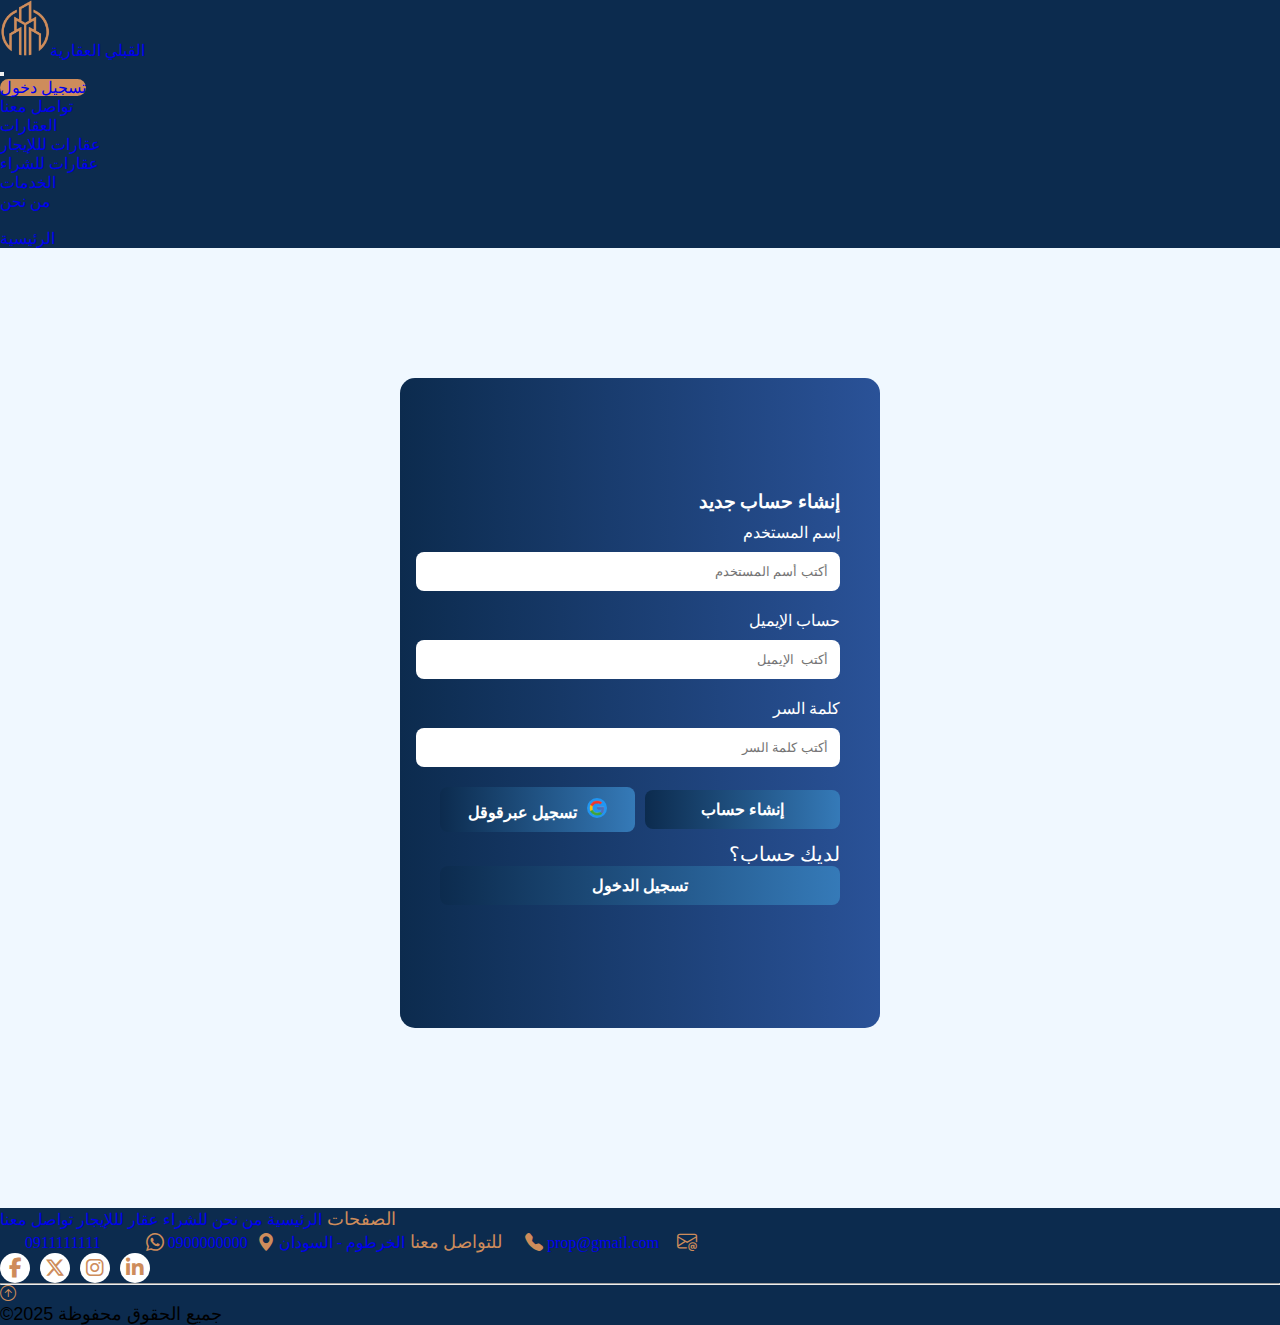
<file: acount.html>
<!DOCTYPE html>
<html lang="en">
<head>
    <meta charset="UTF-8">
    <meta name="viewport" content="width=device-width, initial-scale=1.0">
    <link rel="stylesheet" href=" https://cdn.jsdelivr.net/npm/bootstrap-icons@1.11.3/font/bootstrap-icons.min.css">
    <link rel="stylesheet" href="https://cdnjs.cloudflare.com/ajax/libs/font-awesome/6.4.0/css/all.min.css">
    <link rel="stylesheet" href="https://cdnjs.cloudflare.com/ajax/libs/font-awesome/6.5.0/css/all.min.css">
    <link href="https://cdn.jsdelivr.net/npm/bootstrap@5.0.2/dist/css/bootstrap.min.css" rel="stylesheet" integrity="sha384-EVSTQN3/azprG1Anm3QDgpJLIm9Nao0Yz1ztcQTwFspd3yD65VohhpuuCOmLASjC" crossorigin="anonymous">
    <link rel="stylesheet" href="style.css">
    <title>الرئيسية</title>
</head>
<style>

.containers{
    display: flex;
    flex-direction: column;
    justify-content: center;
    margin: auto;
    width: 400px;
    height: 570px;
    margin-top:130px;
    padding: 40px;
    color: #fff;
    /* : rgba(255, 255,255, 0.02); */
    border-radius: 15px;
    background: linear-gradient(to right, #0c2b4e, #2a5298);


    /* box-shadow: 0 8px 20px rgba(0, 0, 0, 0.05); */
}
/* .acount{
    justify-content: center;
    align-items: center;
} */

/* .creat-cont {
    display: flex;
    justify-content: center;
    align-items: center;



} */

.logo {
    text-align: center;
    margin-bottom: 30px;
    font-size: 28px;
}

input[type="text"],
input[type="email"],
input[type="password"],
input[type="number"],
textarea {
    width: 100%;
    padding: 12px;
    margin: 10px 0;
    border: 0px;
    border-radius: 8px;
    outline: none;
    margin-bottom: 20px;

}




.title {
    margin-bottom: 10px;
}

.btn {
    display: flex;
    flex-direction: column;
    width: 100%;
    border: none;
    outline: none;
    padding: 10px;
    font-size: 16px;
    /* background-color: #4a90e2; */
    border-radius: 8px;
    color: #fff;
    margin-bottom: 10px;
    cursor: pointer;
    transition: 0.3s;
    font-weight: bold;
    background-color: #357ab8;
    background: linear-gradient(to right, #0c2b4e, #357ab8);

}

.btn:hover {
    background: linear-gradient(to right, orange, #357ab8);

}

span {
    font-size: 20px;
}

.btnTwo {
    display: flex;
    justify-content: space-between;
    align-items: center;
    gap: 10px;
    font-weight: bold;

}

.login {
    display: inline-block;
    height: 45px;
}

button img {
    width: 20px;
    height: 20px;
    border-radius: 10px;
    margin: auto;
    font-weight: bold;
    margin-left: 10px;
}

@media(max-width:480px) {
    .containers {
        width: 90%;
        padding: 20px;
    }

    .containers input {
        font-size: 14px;
        padding: 10px;
    }
}

.containers button {
    font-size: 16px;
    padding: 10px;
}
       
</style>
<body>
    <div class="navbar navbar-expand-md navbar-dark p-3 text-white fixed-top">
        <div class="container" id="nav">
            <div>
             <a href="#" class="navbar-brand" style="font-family: Arial, Helvetica, sans-serif;"><img src="img/log2.png" alt="img" width="50px">القبلي العقارية</a>

             </div>
            <button class="navbar-toggler" type="button"data-bs-toggle="collapse"data-bs-target="#mainmenu"><span class="navbar-toggler-icon"></span></button>
            <div class="collapse navbar-collapse" id="mainmenu">
                <ul class="navbar-nav ms-auto text-center">
                    <li class="nav-item"><a href="login.html" class="nav-link text-white text-center" id="login"> تسجيل دخول </a></li>
                    <li class="nav-item"><a href="contact.html" class="nav-link text-white"> تواصل معنا </a></li>
                    <li class="nav-item dropdown">
                        <a href="#" class="nav-link text-white dropdown-toggle" data-bs-toggle="dropdown">العقارات</a>
                        <ul class="dropdown-menu">
                           <li><a href="rent.html" class="dropdown-item"> عقارات لللإيجار</a></li>
                           <li><a href="house.html" class="dropdown-item">عقارات للشراء</a></li>
                        </ul>
                    </li>
                    <li class="nav-item"><a href="services.html" class="nav-link text-white">الخدمات</a></li>
                 <li class="nav-item"><a href="about.html" class="nav-link text-white">من نحن </a></li>
                    <li class="nav-item">
                    <li class="nav-item"><a href="index.html" class="nav-link text-white"> الرئيسية </a></li>
                
                </ul>
            </div>
        </div>
    </div>

<div class="containers" dir="rtl">
    <div class="acount">
    <h3 class="title"> إنشاء حساب جديد</h3>

    <div class="creat-cont">
    <form action="">
        <label for="">إسم المستخدم</label>
        <input type="text" placeholder="أكتب أسم المستخدم">
        <label for="">حساب الإيميل</label>
        <input type="email"placeholder="أكتب  الإيميل" >
        <label for=""> كلمة السر</label>
        <input type="password" placeholder="أكتب كلمة السر">
       <div class="btnTwo">
                <button class="btn">إنشاء حساب</button>
        <button class="btn login " ><img src="photo_2025-12-03_05-00-18.jpg"alt="">تسجيل عبرقوقل </button>

       </div>
        <span>لديك حساب؟</span>
        <button class="btn">تسجيل الدخول</button>
    </form>
</div>
</div> 
</div> 
<br>
<br>
<br>
<br> 
<br>
<br>
<br>
<br> 
<br>
<br>


<!--footer-->
<footer class="py-4 text-center text-white">
    <div class="container">
  <div class="row">
     <div class="col-sm-12 col-md-6 col-lg-4">
      <a href="#hero" class="nav-link " style="color: #CE8C5B; font-size: large;"> الصفحات </a>
                  <a href="#hero" class="nav-link text-white "> الرئيسية</a>
               <a href="#hero" class="nav-link text-white">من نحن </a>
                <a href="buy.html" class="nav-link text-white">للشراء</a>
             <a href="rent.html" class="nav-link text-white">عقار لللإيجار</a>
               <a href="contact.html" class="nav-link text-white">تواصل معنا</a>
    
    </div>
     <div class="col-sm-12 col-md-6 col-lg-4">
        
    <a href="" class="nav-link " style="color: #CE8C5B; font-size: large;"> للتواصل معنا </a>
               <a href="#hero" class="nav-link text-white">  الخرطوم  - السودان <i class="bi bi-geo-alt-fill" style="font-size: 18px; margin-left: 5px;"></i></a>
                <a href="#features" class="nav-link text-white" style="margin-left: 22px;">0900000000  <i class="bi bi-whatsapp" style="font-size: 18px; margin-left: 19px;"></i> </a>
             <a href="#features" class="nav-link text-white" style="margin-left: 25px;">0911111111 <i class="bi bi-telephone-fill" style="font-size: 18px; margin-left: 19px;"></i> </a>
               <a href="#features" class="nav-link text-white">prop@gmail.com <i class="bi bi-envelope-at" style="font-size: 20px; margin-left: 14px;"></i></a>
           
    </div>
    <div class="col-sm-12 col-md-6 col-lg-4">
      <div class="footer-left">
      <div class="social-icons mt-5">
        <a href="#"><i class="fab fa-facebook-f"></i></a>
        <a href="#"><i class="fa-brands fa-x-twitter"></i></a>
        <a href="#"><i class="fab fa-instagram"></i></a>
        <a href="#"><i class="fab fa-linkedin-in"></i></a>
      </div>
      
    </div>
    </div>
  </div>
</div>
   <hr>
    <div class="container">
      <a href="#" class="position-fixed bottom-0 p-3 d-flex" style="margin-bottom: 18px;">
            <i class="bi bi-arrow-up-circle h2 " style="color: #CE8C5B;"></i> 
        </a>
 <p>&copy;</span>2025 جميع الحقوق محفوظة</p>
    </div>
</footer>



<script>
    const navLinks = document.querySelectorAll('.navbar-nav .nav-link');
navLinks.forEach(link => {
    link.addEventListener('click', () => {
        // إغلاق القائمة  عند الضغط على أي رابط
        const collapseElement = document.getElementById('navbarNav');
        const collapseInstance = bootstrap.Collapse.getInstance(collapseElement);
        if (collapseInstance) {
            collapseInstance.hide();  // إخفاء القائمة
        }
    });
});
</script>

<script src="https://cdn.jsdelivr.net/npm/bootstrap@5.0.2/dist/js/bootstrap.bundle.min.js" integrity="sha384-MrcW6ZMFYlzcLA8Nl+NtUVF0sA7MsXsP1UyJoMp4YLEuNSfAP+JcXn/tWtIaxVXM" crossorigin="anonymous"></script>
<script src="main.js"></script>
</body>
</html>
</file>
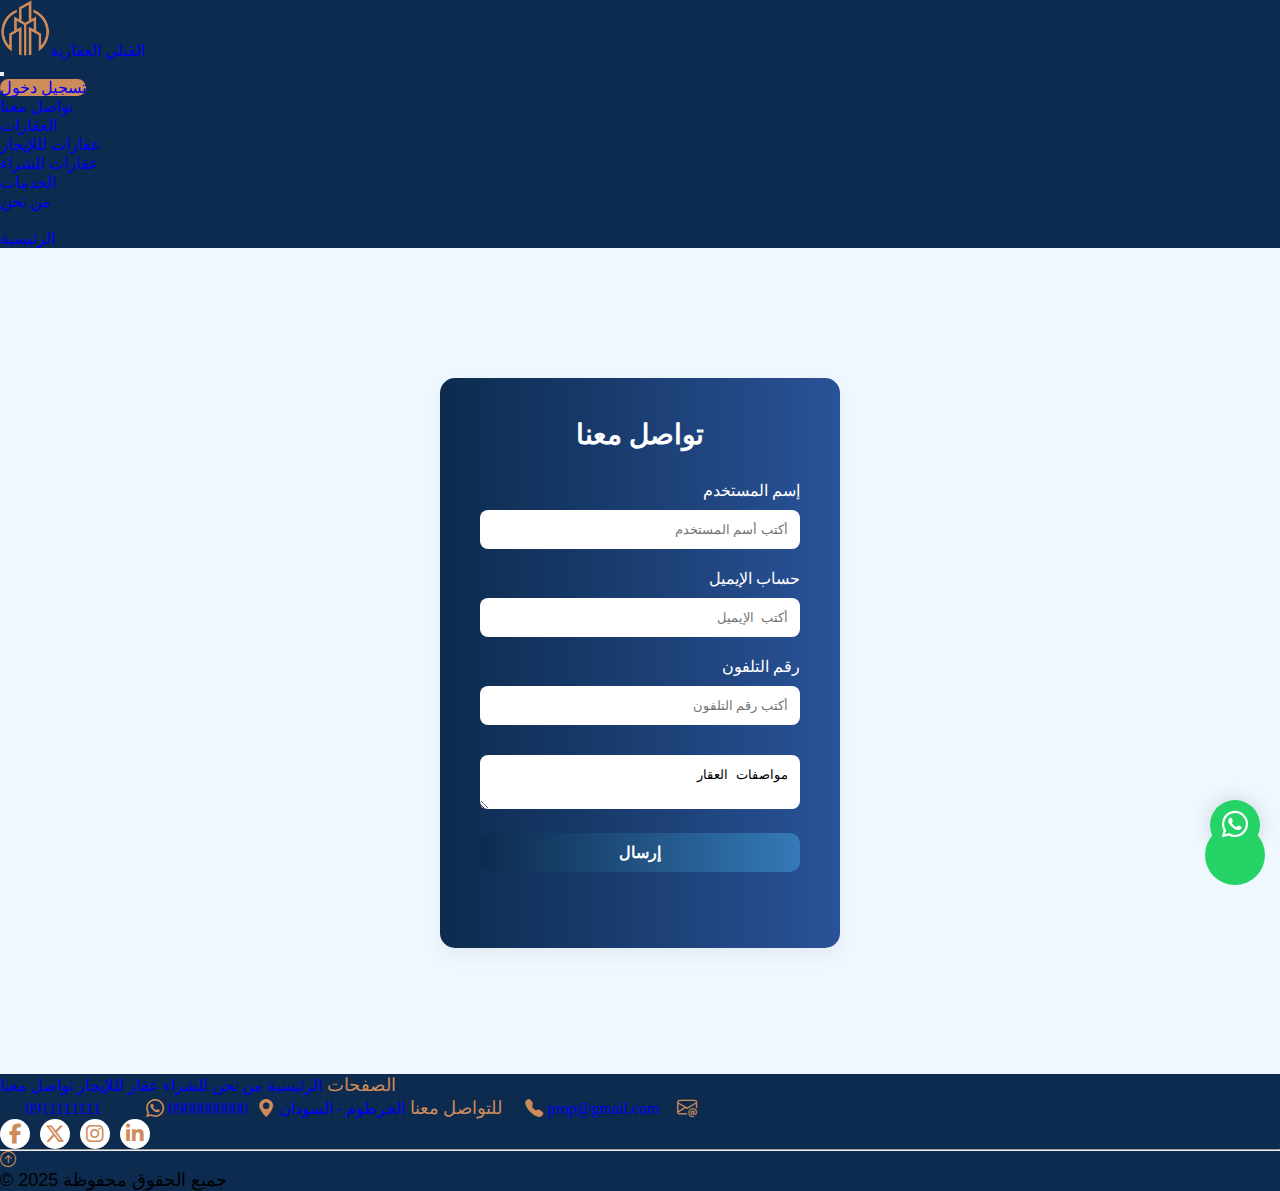
<file: contact.html>
<!DOCTYPE html>
<html lang="en">
<head>
    <meta charset="UTF-8">
    <meta name="viewport" content="width=device-width, initial-scale=1.0">
    <link rel="stylesheet" href=" https://cdn.jsdelivr.net/npm/bootstrap-icons@1.11.3/font/bootstrap-icons.min.css">
    <link rel="stylesheet" href="https://cdnjs.cloudflare.com/ajax/libs/font-awesome/6.4.0/css/all.min.css">
    <link rel="stylesheet" href="https://cdnjs.cloudflare.com/ajax/libs/font-awesome/6.5.0/css/all.min.css">
    <link href="https://cdn.jsdelivr.net/npm/bootstrap@5.0.2/dist/css/bootstrap.min.css" rel="stylesheet" integrity="sha384-EVSTQN3/azprG1Anm3QDgpJLIm9Nao0Yz1ztcQTwFspd3yD65VohhpuuCOmLASjC" crossorigin="anonymous">
    <link rel="stylesheet" href="style1.css">
    <link rel="stylesheet" href="style.css">
 <title>للتواصل</title>
</head>
<style>
    .containers{
        height: 570px;
        margin-top: 130px;
    }
    
</style>
    
<body>
    <div class="navbar navbar-expand-md navbar-dark p-3 text-white fixed-top">
        <div class="container" id="nav">
            <div>
             <a href="#" class="navbar-brand" style="font-family: Arial, Helvetica, sans-serif;"><img src="img/log2.png" alt="img" width="50px">القبلي العقارية</a>

             </div>
            <button class="navbar-toggler" type="button"data-bs-toggle="collapse"data-bs-target="#mainmenu"><span class="navbar-toggler-icon"></span></button>
            <div class="collapse navbar-collapse" id="mainmenu">
                <ul class="navbar-nav ms-auto text-center">
                    <li class="nav-item"><a href="login.html" class="nav-link text-white text-center" id="login"> تسجيل دخول </a></li>
                    <li class="nav-item"><a href="contact.html" class="nav-link text-white"> تواصل معنا </a></li>
                    <li class="nav-item dropdown">
                        <a href="#" class="nav-link text-white dropdown-toggle" data-bs-toggle="dropdown">العقارات</a>
                        <ul class="dropdown-menu">
                           <li><a href="rent.html" class="dropdown-item"> عقارات لللإيجار</a></li>
                           <li><a href="house.html" class="dropdown-item">عقارات للشراء</a></li>
                        </ul>
                    </li>
                     <li class="nav-item"><a href="about.html" class="nav-link text-white">الخدمات</a></li>
               <li class="nav-item"><a href="about.html" class="nav-link text-white">من نحن </a></li>
                    <li class="nav-item">
                    <li class="nav-item"><a href="index.html" class="nav-link text-white"> الرئيسية </a></li>
                
                </ul>
            </div>
        </div>
    </div>

<div class="containers" dir="rtl">
                <h1 class="logo">تواصل معنا </h1>

    <div class="creat-cont">
    <form action="">
        <label for="">إسم المستخدم</label>
        <input type="text" placeholder="أكتب أسم المستخدم">
        <label for="">حساب الإيميل</label>
        <input type="email"placeholder="أكتب  الإيميل" >
        <label for="">  رقم التلفون</label>
        <input type="number" placeholder="أكتب رقم التلفون">
<textarea name="" id="">مواصفات العقار </textarea>
          <button class="btn">إرسال</button>
    </form>
</div>
</div>  
<br><br><br><br>  <br><br><br>  

<div id="watsapp">
    <a href="https://wa.me/" class="watsapp"><i class="fa-brands fa-whatsapp"></i></a>
</div>

<!--footer-->
<footer class="py-4 text-center text-white">
    <div class="container">
  <div class="row">
     <div class="col-sm-12 col-md-6 col-lg-4">
      <a href="#hero" class="nav-link " style="color: #CE8C5B; font-size: large;"> الصفحات </a>
                  <a href="#hero" class="nav-link text-white "> الرئيسية</a>
               <a href="#hero" class="nav-link text-white">من نحن </a>
                <a href="#features" class="nav-link text-white">للشراء</a>
             <a href="#features" class="nav-link text-white">عقار لللإيجار</a>
               <a href="#features" class="nav-link text-white">تواصل معنا</a>
    
    </div>
     <div class="col-sm-12 col-md-6 col-lg-4">
        
    <a href="" class="nav-link " style="color: #CE8C5B; font-size: large;"> للتواصل معنا </a>
               <a href="#hero" class="nav-link text-white">  الخرطوم  - السودان <i class="bi bi-geo-alt-fill" style="font-size: 18px; margin-left: 5px;"></i></a>
                <a href="#features" class="nav-link text-white" style="margin-left: 22px;">0900000000  <i class="bi bi-whatsapp" style="font-size: 18px; margin-left: 19px;"></i> </a>
             <a href="#features" class="nav-link text-white" style="margin-left: 25px;">0911111111 <i class="bi bi-telephone-fill" style="font-size: 18px; margin-left: 19px;"></i> </a>
               <a href="#features" class="nav-link text-white">prop@gmail.com <i class="bi bi-envelope-at" style="font-size: 20px; margin-left: 14px;"></i></a>
           
    </div>
    <div class="col-sm-12 col-md-6 col-lg-4">
      <div class="footer-left">
      <div class="social-icons mt-5">
        <a href="#"><i class="fab fa-facebook-f"></i></a>
        <a href="#"><i class="fa-brands fa-x-twitter"></i></a>
        <a href="#"><i class="fab fa-instagram"></i></a>
        <a href="#"><i class="fab fa-linkedin-in"></i></a>
      </div>
      
    </div>
    </div>
  </div>
</div>
   <hr>
    <div class="container">
        <a href="#" class="position-fixed bottom-0 p-3 d-flex" style="margin-bottom: 18px;">
            <i class="bi bi-arrow-up-circle h2 " style="color: #CE8C5B;"></i> 
        </a>
 <p>&copy; 2025 جميع الحقوق محفوظة</p>
    </div>
</footer>


<script>
    const navLinks = document.querySelectorAll('.navbar-nav .nav-link');
navLinks.forEach(link => {
    link.addEventListener('click', () => {
        // إغلاق القائمة  عند الضغط على أي رابط
        const collapseElement = document.getElementById('navbarNav');
        const collapseInstance = bootstrap.Collapse.getInstance(collapseElement);
        if (collapseInstance) {
            collapseInstance.hide();  // إخفاء القائمة
        }
    });
});
</script>

<script src="https://cdn.jsdelivr.net/npm/bootstrap@5.0.2/dist/js/bootstrap.bundle.min.js" integrity="sha384-MrcW6ZMFYlzcLA8Nl+NtUVF0sA7MsXsP1UyJoMp4YLEuNSfAP+JcXn/tWtIaxVXM" crossorigin="anonymous"></script>
<script src="main.js"></script>
</body>
</html>
</file>
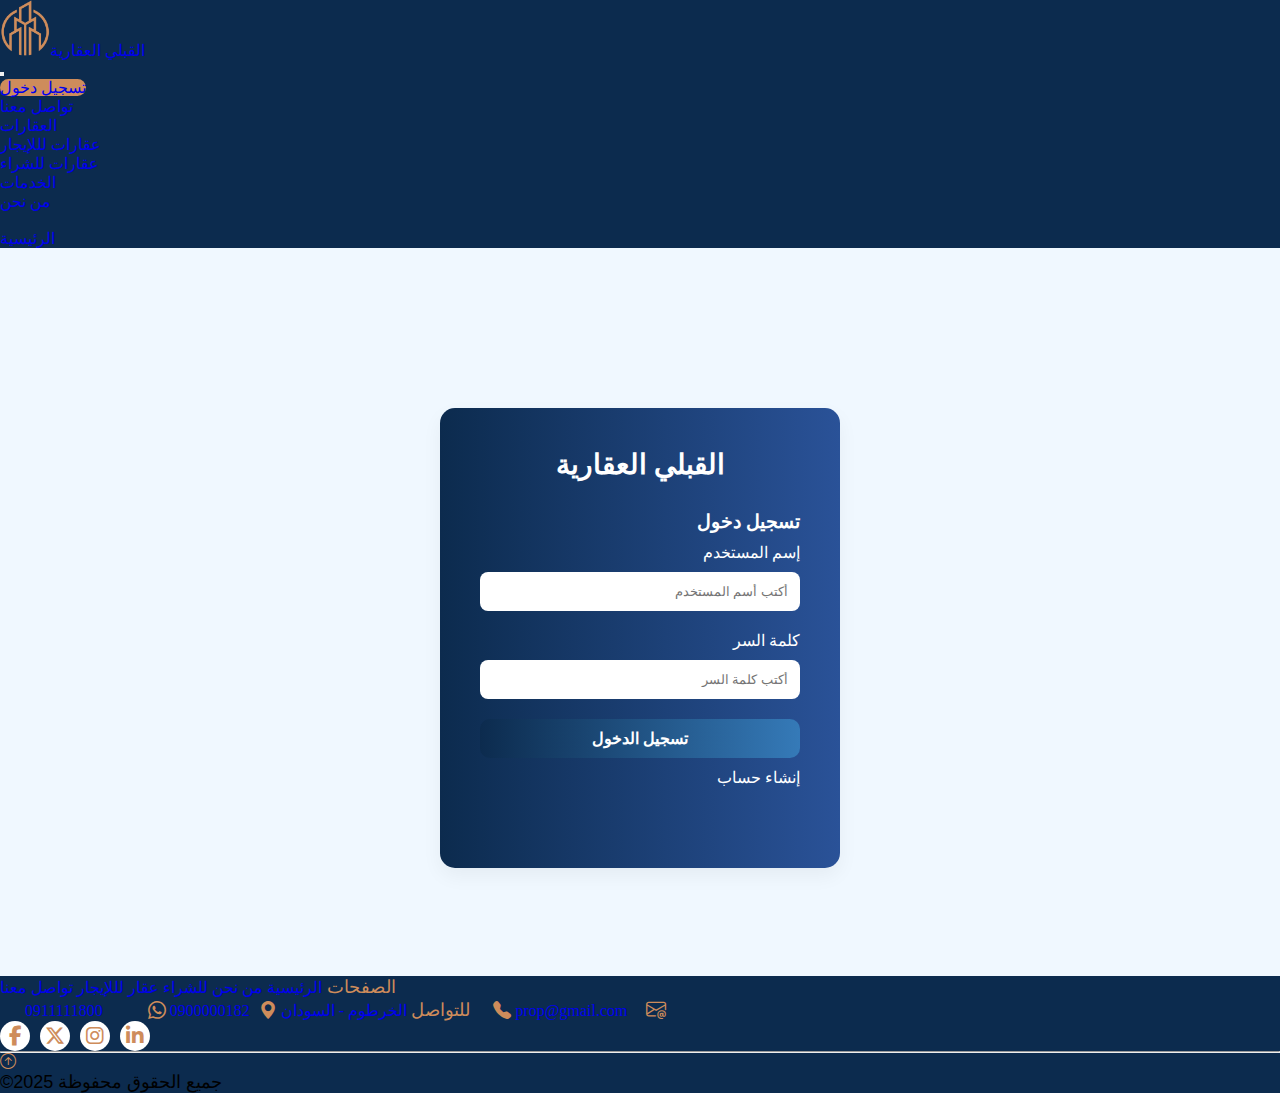
<file: login.html>
<!DOCTYPE html>
<html lang="en">
<head>
    <meta charset="UTF-8">
    <meta name="viewport" content="width=device-width, initial-scale=1.0">
    <link rel="stylesheet" href=" https://cdn.jsdelivr.net/npm/bootstrap-icons@1.11.3/font/bootstrap-icons.min.css">
    <link rel="stylesheet" href="https://cdnjs.cloudflare.com/ajax/libs/font-awesome/6.4.0/css/all.min.css">
    <link rel="stylesheet" href="https://cdnjs.cloudflare.com/ajax/libs/font-awesome/6.5.0/css/all.min.css">
    <link href="https://cdn.jsdelivr.net/npm/bootstrap@5.0.2/dist/css/bootstrap.min.css" rel="stylesheet" integrity="sha384-EVSTQN3/azprG1Anm3QDgpJLIm9Nao0Yz1ztcQTwFspd3yD65VohhpuuCOmLASjC" crossorigin="anonymous">
    <link rel="stylesheet" href="style1.css">
     <link rel="stylesheet" href="style.css">
    <title>تسجيل دخول</title>

</head>
<style>
    .containers{
        height: 460px;
        margin-top: 160px;
    }
</style>

<body>
    <div class="navbar navbar-expand-md navbar-dark p-3 text-white fixed-top">
        <div class="container" id="nav">
            <div>
             <a href="#" class="navbar-brand" style="font-family: Arial, Helvetica, sans-serif;"><img src="img/log2.png" alt="img" width="50px">القبلي العقارية</a>

             </div>
            <button class="navbar-toggler" type="button"data-bs-toggle="collapse"data-bs-target="#mainmenu"><span class="navbar-toggler-icon"></span></button>
            <div class="collapse navbar-collapse" id="mainmenu">
                <ul class="navbar-nav ms-auto text-center">
                    <li class="nav-item"><a href="#hero" class="nav-link text-white text-center" id="login"> تسجيل دخول </a></li>
                    <li class="nav-item"><a href="contact.html" class="nav-link text-white"> تواصل معنا </a></li>
                    <li class="nav-item dropdown">
                        <a href="#" class="nav-link text-white dropdown-toggle" data-bs-toggle="dropdown">العقارات</a>
                        <ul class="dropdown-menu">
                           <li><a href="rent.html" class="dropdown-item"> عقارات لللإيجار</a></li>
                           <li><a href="house.html" class="dropdown-item">عقارات للشراء</a></li>
                        </ul>
                    </li>
                     <li class="nav-item"><a href="about.html" class="nav-link text-white">الخدمات</a></li>
               <li class="nav-item"><a href="about.html" class="nav-link text-white">من نحن </a></li>
                    <li class="nav-item">
                    <li class="nav-item"><a href="index.html" class="nav-link text-white"> الرئيسية </a></li>
                
                </ul>
            </div>
        </div>
    </div>
<div class="containers" dir="rtl">
                <h1 class="logo">القبلي العقارية</h1>
    <h3 class="title"> تسجيل دخول</h3>

    <div class="creat-cont">
    <form action="">
        <label for="">إسم المستخدم</label>
        <input type="text" placeholder="أكتب أسم المستخدم">
        <label for=""> كلمة السر</label>
        <input type="password" placeholder="أكتب كلمة السر">
        <button class="btn">تسجيل الدخول</button>
        <a href="acount.html" class="" style="text-decoration: none; color: #fff;">إنشاء حساب</a>
    </form>
</div>
</div>    
<br>
<br><br><br><br><br>
 <!--footer-->
<footer class="py-4 text-center text-white">
    <div class="container">
  <div class="row">
     <div class="col-sm-12 col-md-6 col-lg-4">
      <a href="#hero" class="nav-link " style="color: #CE8C5B; font-size: large;"> الصفحات </a>
                  <a href="#hero" class="nav-link text-white "> الرئيسية</a>
               <a href="#hero" class="nav-link text-white">من نحن </a>
                <a href="#features" class="nav-link text-white">للشراء</a>
             <a href="#features" class="nav-link text-white">عقار لللإيجار</a>
               <a href="#features" class="nav-link text-white">تواصل معنا</a>
    
    </div>
     <div class="col-sm-12 col-md-6 col-lg-4">
        
    <a href="" class="nav-link " style="color: #CE8C5B; font-size: large;"> للتواصل </a>
               <a href="#hero" class="nav-link text-white">  الخرطوم  - السودان <i class="bi bi-geo-alt-fill" style="font-size: 18px; margin-left: 5px;"></i></a>
                <a href="#features" class="nav-link text-white" style="margin-left: 22px;">0900000182  <i class="bi bi-whatsapp" style="font-size: 18px; margin-left: 19px;"></i> </a>
             <a href="#features" class="nav-link text-white" style="margin-left: 25px;">0911111800 <i class="bi bi-telephone-fill" style="font-size: 18px; margin-left: 19px;"></i> </a>
               <a href="#features" class="nav-link text-white">prop@gmail.com <i class="bi bi-envelope-at" style="font-size: 20px; margin-left: 14px;"></i></a>
           
    </div>
    <div class="col-sm-12 col-md-6 col-lg-4">
      <div class="footer-left">
      <div class="social-icons mt-5">
        <a href="#"><i class="fab fa-facebook-f"></i></a>
        <a href="#"><i class="fa-brands fa-x-twitter"></i></a>
        <a href="#"><i class="fab fa-instagram"></i></a>
        <a href="#"><i class="fab fa-linkedin-in"></i></a>
      </div>
      
    </div>
    </div>
  </div>
</div>
   <hr>
    <div class="container">
        <a href="#" class="position-fixed bottom-0 p-3 d-flex" style="margin-bottom: 18px;">
            <i class="bi bi-arrow-up-circle h2 " style="color: #CE8C5B;"></i> 
        </a>
 <p>&copy;</span>2025 جميع الحقوق محفوظة</p>
    </div>
</footer>

<script>
    const navLinks = document.querySelectorAll('.navbar-nav .nav-link');
navLinks.forEach(link => {
    link.addEventListener('click', () => {
        // إغلاق القائمة  عند الضغط على أي رابط
        const collapseElement = document.getElementById('navbarNav');
        const collapseInstance = bootstrap.Collapse.getInstance(collapseElement);
        if (collapseInstance) {
            collapseInstance.hide();  // إخفاء القائمة
        }
    });
});
</script>

<script src="https://cdn.jsdelivr.net/npm/bootstrap@5.0.2/dist/js/bootstrap.bundle.min.js" integrity="sha384-MrcW6ZMFYlzcLA8Nl+NtUVF0sA7MsXsP1UyJoMp4YLEuNSfAP+JcXn/tWtIaxVXM" crossorigin="anonymous"></script>
<script src="main.js"></script>
</body>
</html>
</file>
<file: style.css>
*{
    padding: 0;
    margin: 0;
    text-decoration: none;
}

header{
    position: fixed;
    top: 0;
    left: 0;
    right: 0;
    background: transparent;
    z-index: 1000;
}
.navbar{
 background-color: #0c2b4e;

 
} 
 #login{
    background-color: #CE8C5B;;
    border-radius: 10px;
    text-align: center;
    direction: rtl;
} 
.navbar-nav{
     gap: 10px;
}
#hero{
    padding-top: 80px;
    background: url(img/.png);
    background-color: #0c2b4e;
    min-height: 70vh;
      display: flex; 
    justify-content: center; 
     align-items: center;
     direction: ltr; 
    background-repeat: no-repeat;
}
#heroo{
    padding-top: 80px;
    background: url(img/.png);
    background-color: #0c2b4e;
    min-height: 70vh; 
     /* display: flex; */
    /* justify-content: center; 
     align-items: center; */
     direction: ltr; 
    background-repeat: no-repeat;
}
body{
    background-color: aliceblue;
}
#search{
    width: 180px;
    padding: 7px 4px;
    border-radius: 15px;
}
.container h4{
    color: #fff;
}
.container h3{
    font-family: sans-serif;
}
.container h2{
    color: #0c2b4e;
    font-family: sans-serif;
}
.row .card{
    background-color:  #0c2b4e;
    font-family: sans-serif;
}


.btn{
background-color: #CE8C5B;
color: #fff;
border-radius: 10px;
}
.row i{
    color: #CE8C5B;
    
}
p{
    font-family: sans-serif;
    font-size: large;
}

.box{
   background-color: #fff; 
    height: 50%;
    padding: 10px 10px;
    border-radius: 10px;
    box-shadow: 0px 5px 20px 0px rgba(128, 112, 22, 0.2);
    position: relative;
    top: 0;
}
.boxs{
background-color: #fff; 
    height: 50%;
    padding: 10px 10px;
    border-radius: 10px;
    box-shadow: 0px 5px 20px 0px rgba(128, 112, 22, 0.2);
    position: relative;
    top: 0;
}

.num{
    color: #0c2b4e;
}
.content h4{
    color: #0c2b4e;
    font-family: sans-serif;
}


footer{
    background-color: #0c2b4e;
}

@media(max-width:576px){
 #login{
    width: 105px;
    text-align: center;
     margin: auto;
 }
 #form{
    flex-direction: column-reverse;
 }
 .navbar-nav{
    flex-direction: column-reverse;
 }
 .footer-left{
    display: flex;
    justify-content: center;
 }
 footer .row .col{
    flex-direction: column-reverse;
 }
 footer .row .col{
    display: flex;
    flex-direction: column-reverse;
 }
 
 }   
 @media(max-width:768px){
    #login{
    width: 105px;
    text-align: center;
    margin: auto;
 }
 #form{
    flex-direction: column-reverse;
 }
 .navbar-nav{
    flex-direction: column-reverse;
 }
.footer-left{
    display: flex;
    justify-content: center;
 }
 footer .row .col{
    display: flex;
    flex-direction: column-reverse;
 }
 
    
 }

.social-icons{
    display: flex;
    gap: 10px;
    justify-content: start; 
  align-items:start;
  
}

.social-icons a{
  display: flex;
  justify-content: center;
  align-items: center;
  width: 30px;         
  height: 30px;
  border-radius: 50%;  
  background-color: #fff;
  color: #222;       
  font-size: 20px;
  transition: 0.3s;
  text-decoration: none;
}



.social-icons a:hover {
background-color: #1DA1F2;
  color: #fff;
}
#watsapp{
    display: flex;
    flex-direction: row-reverse;
    margin: auto;
    
}

#watsapp .watsapp{
    position: fixed;
    transform: all .5s ease;
    background-color: #25d366;
    display: block;
    text-align: center;
    box-shadow: 0 0 20px rgba(0,0,0,0.15);
    border-radius: 50px;
    border-right: none;
    color: #fff;
    font-weight: 700;
    font-size: 30px;
    bottom: 50px;
    right: 20px;
    border: 0;
    z-index: 9999;
    width: 50px;
    height: 50px;
    line-height: 50px;
    
}
#watsapp .watsapp:before{
    content:"";
    position: absolute;
    z-index: -1;
    left: 50%;
    top: 50%;
    transform: translateX(-50%);
    display: block;
    width: 60px;
    height: 60px;
    background-color: #25d366;
    border-radius: 50%;
    -webkit-animation: pulse-border 1500ms ease-out infinite;
    animation: pulse-border 1500ms ease-out infinite;
}
#watsapp .watsapp:focus{
    border: none;
    outline: none;
}

@keyframes pulse-border {
    0%{transform: translateX(-50%) translateY(-50%) translateZ(0) scale(1); opacity: 1;}
    100%{transform: translateX(-50%) translateY(-50%) translateZ(0) scale(1.4); opacity: 0;}
}

ul li:hover ul.dropdown-menu{
    display: block;
}

  li::after{
    content: "";
    position: absolute;
    background-color: #CE8C5B;

    /* bottom: 0; */
    transform: translateX(-50%) scaleX(0);
    transform-origin: center;
    width: 4%;
    height: 1px;
    transition: transform 0.3s ease;

}
 li:hover{
    color: #25d366;
}
 li:hover::after{
    transform: translateX(-50%) scaleX(1);
    
}

#login:hover{
background: #fff
color:#0c2b4e
}
</file>
<file: style1.css>
* {
    margin: 0;
    padding: 0;
    box-sizing: border-box;
}



.containers {
    width: 400px;
    height: 530px;
    margin: auto;
    margin-top: 100px;
    padding: 40px;
    color: #fff;
    /* : rgba(255, 255,255, 0.02); */
    border-radius: 15px;
    background: linear-gradient(to right, #0c2b4e, #2a5298);


    box-shadow: 0 8px 20px rgba(0, 0, 0, 0.05);
}

.creat-cont {
    display: flex;
    justify-content: center;
    align-items: center;



}

.logo {
    text-align: center;
    margin-bottom: 30px;
    font-size: 28px;
}

input[type="text"],
input[type="email"],
input[type="password"],
input[type="number"],
textarea {
    width: 100%;
    padding: 12px;
    margin: 10px 0;
    border: 0px;
    border-radius: 8px;
    outline: none;
    margin-bottom: 20px;

}




.title {
    margin-bottom: 10px;
}

.btn {
    display: flex;
    flex-direction: column;
    width: 100%;
    border: none;
    outline: none;
    padding: 10px;
    font-size: 16px;
    /* background-color: #4a90e2; */
    border-radius: 8px;
    color: #fff;
    margin-bottom: 10px;
    cursor: pointer;
    transition: 0.3s;
    font-weight: bold;
    background-color: #357ab8;
    background: linear-gradient(to right, #0c2b4e, #357ab8);

}

.btn:hover {
    background: linear-gradient(to right, orange, #357ab8);

}

span {
    font-size: 20px;
}

.btnTwo {
    display: flex;
    justify-content: space-between;
    align-items: center;
    gap: 10px;
    font-weight: bold;

}

.login {
    display: inline-block;
    height: 45px;
}

button img {
    width: 20px;
    height: 20px;
    border-radius: 10px;
    margin: auto;
    font-weight: bold;
    margin-left: 10px;
}

@media(max-width:480px) {
    .containers {
        width: 90%;
        padding: 20px;
    }

    .containers input {
        font-size: 14px;
        padding: 10px;
    }
}

.containers button {
    font-size: 16px;
    padding: 10px;
}
</file>
